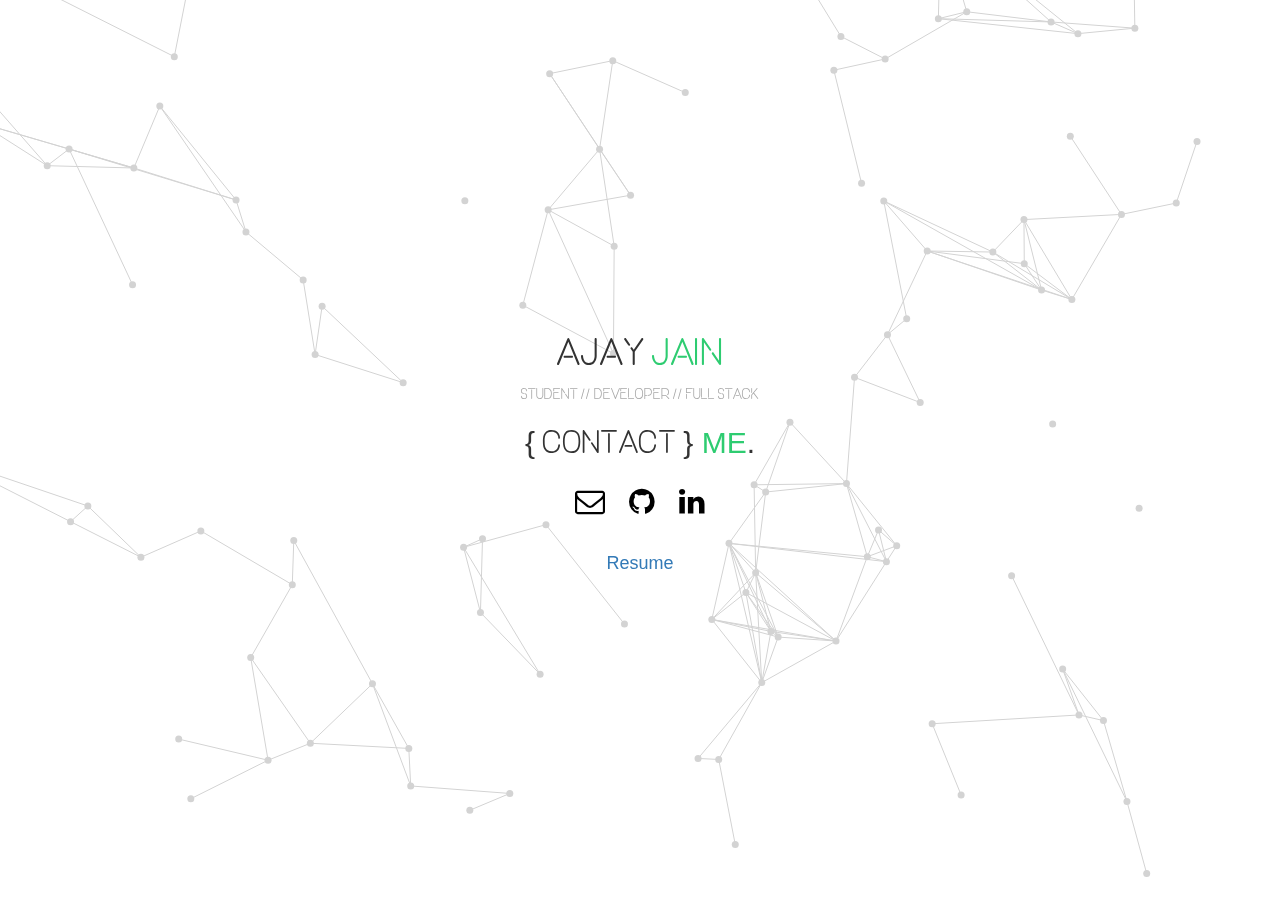
<file: index.html>
<!doctype html>
<html lang="en">
<head>
  <meta charset="UTF-8" />
  <title>Ajay Jain || Jaipur based developer and student</title>
  <meta name="viewport" content="width=device-width, initial-scale=1.0"> 
  <link rel="stylesheet" href="css/style.css" />
  <link rel="stylesheet" href="css/bootstrap.min.css">
  <link rel='shortcut icon' href='favicon.ico' type='image/x-icon'/ >
  <link rel="stylesheet" href="css/hover-min.css">
  <link rel="stylesheet" href="https://cdnjs.cloudflare.com/ajax/libs/animate.css/3.5.2/animate.min.css">
  <link rel="stylesheet" href="https://maxcdn.bootstrapcdn.com/font-awesome/4.5.0/css/font-awesome.min.css">
  <script type='text/javascript' src='js/jquery.particleground.js'></script>
  <script type='text/javascript' src='js/demo.js'></script>
  <style>
@font-face { font-family: 'oneday'; src: url('oneday.otf'); } 
h1,span,p {

  font-family: 'oneday', sans-serif;
}
</style>
</head>

<body>

<div id="particles">
  <div id="intro">
    <h1 class="animated bounceInDown">Ajay <font color= "#2ecc71"> Jain</font></h1>
       
    
    	<p class="animated zoomIn">Student // Developer // Full Stack</p>

    
 <h2 class="animated zoomIn container container-inner">{ <span>Contact </span>}<font color= "#2ecc71"> ME</font>.</h2>
      <div class="social-media-icons">
        <a href="mailto:ajayjain360@gmail.com" target="_blank"><i class="fa fa-envelope-o fa-2x animated bounceInUp" aria-hidden="true"></i></a>
        <a href="https://github.com/ajayoo7" target="_blank"><i class="fa fa-github fa-2x animated bounceInUp" aria-hidden="true"></i></a>
        <a href="https://in.linkedin.com/in/ajayoo7" target="_blank"><i class="fa fa-linkedin fa-2x animated bounceInUp" aria-hidden="true"></i></a>
      </div>
      <a href="ajay_resume.pdf" target="_blank" class="header-button hvr-bounce-to-top btn btn-lg animated infinite pulse">Resume</a>
  </div>

</div>
</body>
</html>
</file>
<file: css/style.css>
* {
  -webkit-box-sizing: border-box;
     -moz-box-sizing: border-box;
          box-sizing: border-box;
}

html, body {
  width: 100%;
  height: 100%;
  overflow: hidden;
}
body {
  font-family: 'Raleway', sans-serif;
  line-height:1.5;
  -webkit-font-smoothing: antialiased;
}
hr {
  border: 0;
  border-top: 3px double #a9a9a9;
}


#particles {
  width: 100%;
  height: 100%;
  overflow: hidden;
}

#intro {
  position: absolute;
  left: 0;
  top: 50%;
  padding: 0 20px;
  width: 100%;
  text-align: center;
}
h1 {
	margin: 0;
	padding: 0;
	font-size: 4.5em;
	color: #a9a9a9;
	font-weight: 100;
	text-transform: uppercase;
}

p {
	color: #a9a9a9;
	font-weight: 300;
}
.social-media-icons {
	font-size: 15px;
	padding-bottom: 10px;
}

.social-media-icons a {
	color: black;
}

.social-media-icons i {
	padding: 14px 10px;
}

.social-media-icons a:hover .fa-linkedin,
.social-media-icons a:active .fa-linkedin {
	color: #0976b4;
}

.social-media-icons a:hover .fa-envelope-o,
.social-media-icons a:active .fa-envelope-o {
	color: #ffa930;
}

.social-media-icons a:hover .fa-github,
.social-media-icons a:active .fa-github {
	color: #6cc644;
}

.hvr-bounce-to-top:before {
	background: black;
}

.hvr-bounce-to-top:hover,
.hvr-bounce-to-top:focus,
.hvr-bounce-to-top:active {
	color: black;
}

.hvr-bounce-to-right:before {
	background: black;
}

.hvr-bounce-to-right:hover,
.hvr-bounce-to-right:focus,
.hvr-bounce-to-right:active {
	color: black;
}
@media only screen and (max-width: 1000px) {
  h1 {
    font-size: 70px;
  }
}

@media only screen and (max-width: 800px) {
  h1 {
    font-size: 48px;
  }
  h1::after {
    height: 8px;
  }
}

@media only screen and (max-width: 568px) {
  #intro {
    padding: 0 10px;
  }
  h1 {
    font-size: 30px;
  }
  h1::after {
    height: 6px;
  }
  p {
    font-size: 18px;
  }
  .btn {
    font-size: 16px;
  }
}

@media only screen and (max-width: 320px) {
  h1 {
    font-size: 28px;
  }
  h1::after {
    height: 4px;
  }
}
</file>
